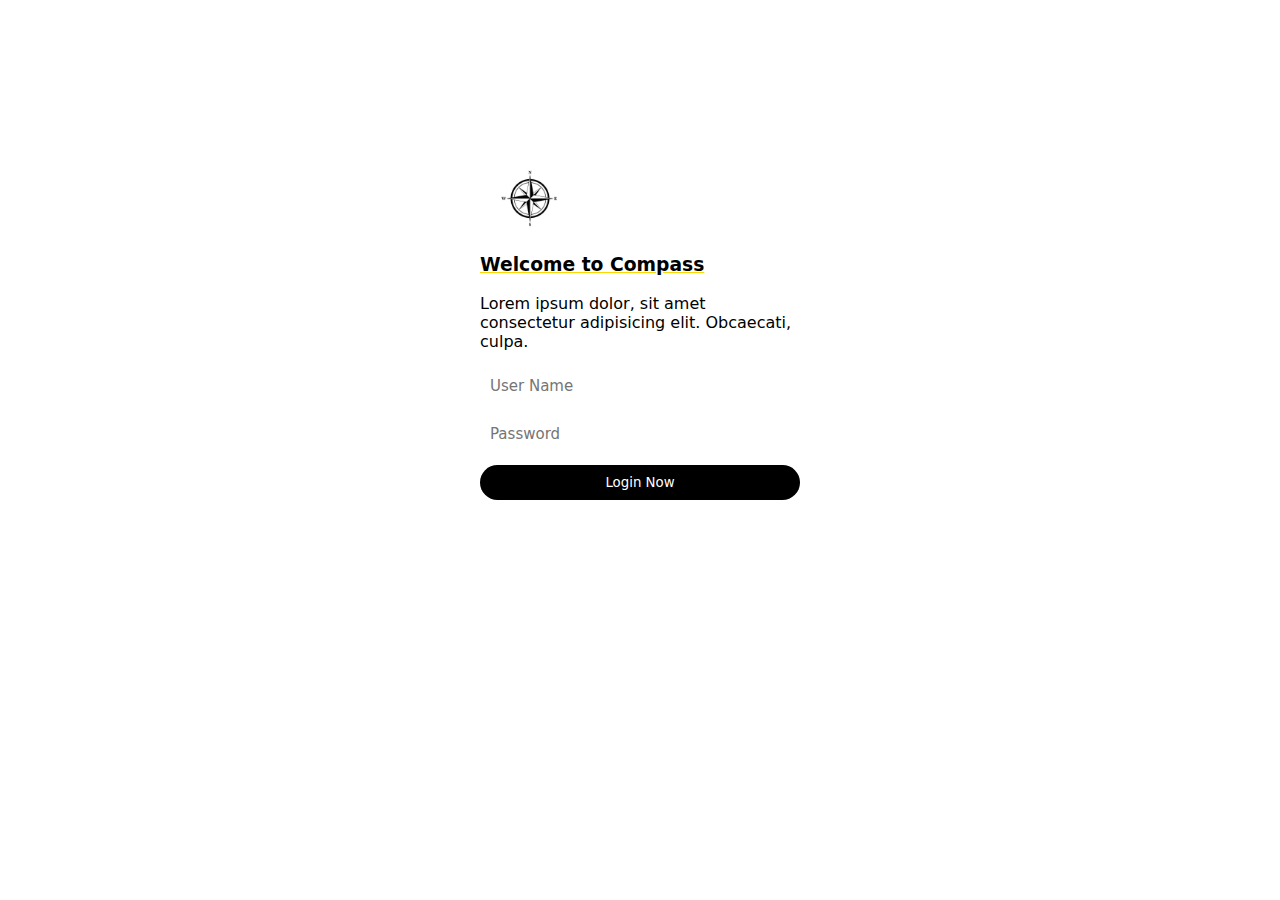
<file: Assigment-5/index.html>
<!DOCTYPE html>
<html lang="en">
<head>
    <meta charset="UTF-8">
    <meta name="viewport" content="width=device-width, initial-scale=1.0">
    <title>CSS Day-1</title>
    <link rel="stylesheet" href="style.css">
</head>
<body>
    <div class="card">
        <img src="./logo.jpg" width="100px" alt="" >
        <h3>Welcome to Compass</h3>
        <p>Lorem ipsum dolor, sit amet consectetur adipisicing elit. Obcaecati, culpa.</p>
        <input type="text" placeholder="User Name" class="input">
        <input type="text" placeholder="Password" class="input">
        <button type="button" class="btn">Login Now</button>
    </div>
</body>
</html>
</file>
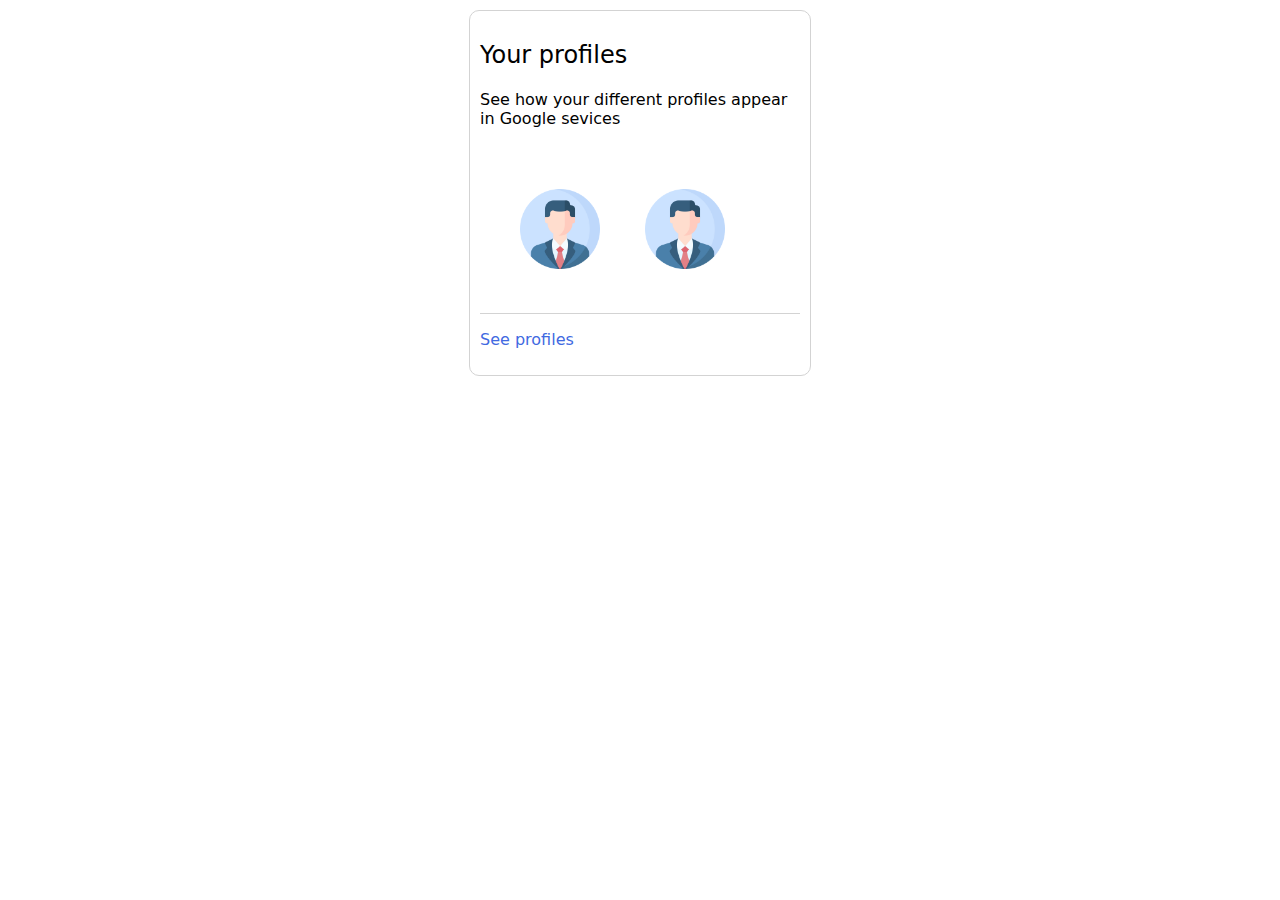
<file: Assignment - 1/index.html>
<!DOCTYPE html>
<html lang="en">
<head>
    <meta charset="UTF-8">
    <meta name="viewport" content="width=device-width, initial-scale=1.0">
    <title>Document</title>
    <link rel="stylesheet" href="style.css">
</head>
<body>
    
    <div class="container">
        <div class="box">
        <h2>Your profiles</h2>
        <h4>See how your different profiles appear in Google sevices</h4>
            <img src="./3135715.png" height="80px" alt=""class="img"> 
            <img src="./3135715.png" height="80px" alt="" class="img">
        </div>  
        <p>See profiles</p>
    </div>
    
</body>
</html>
</file>
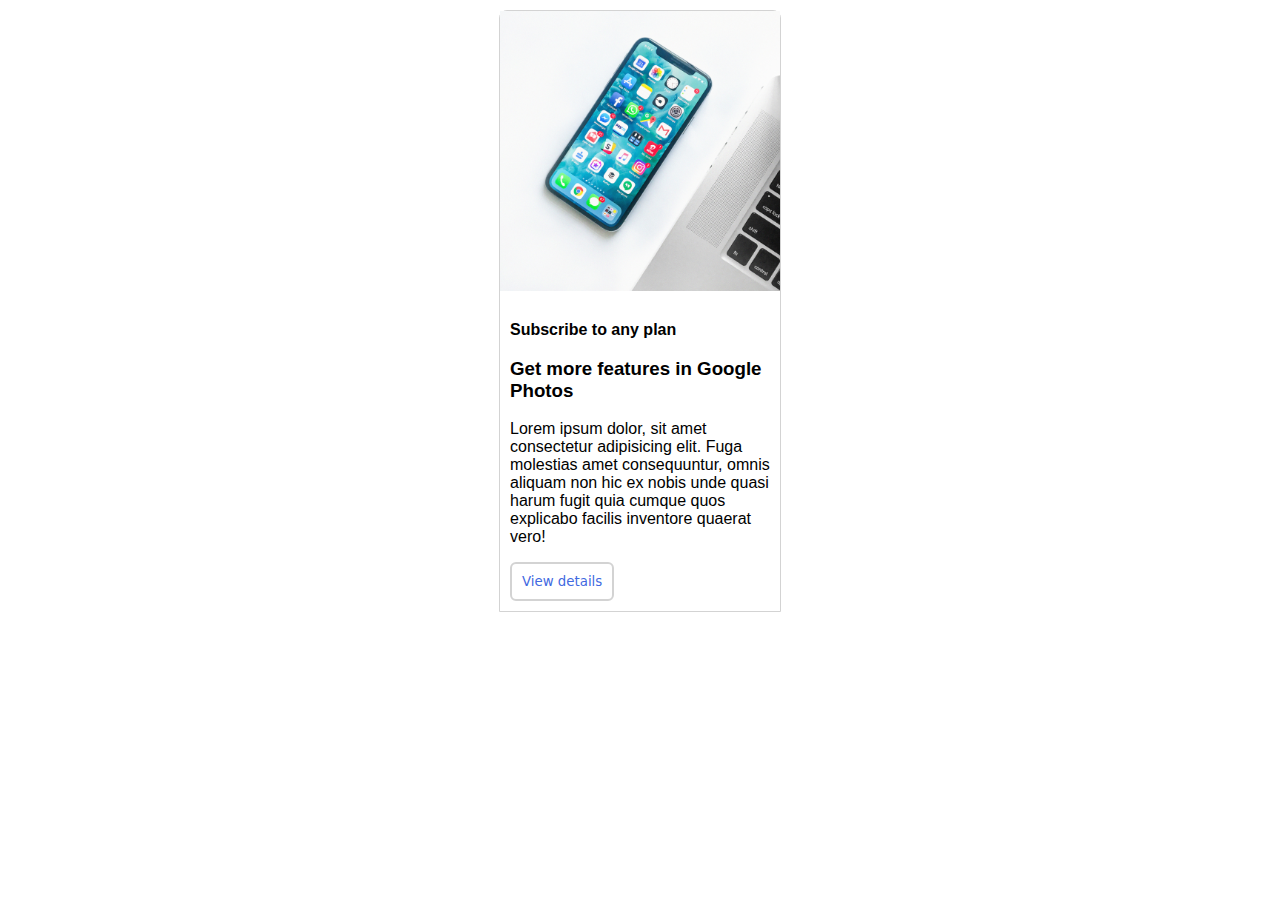
<file: Assignment - 2/index.html>
<!DOCTYPE html>
<html lang="en">
<head>
    <meta charset="UTF-8">
    <meta name="viewport" content="width=device-width, initial-scale=1.0">
    <title>Document</title>
    <link rel="stylesheet" href="style.css">
</head>
<body>
    <div class="card">
        <img src="./rahul-chakraborty-xsGxhtAsfSA-unsplash.jpg" alt="" class="img">
        <div class="body">
            <p><strong>Subscribe to any plan</strong></p>
            <h3>Get more features in Google Photos </h3>
            <p>Lorem ipsum dolor, sit amet consectetur adipisicing elit. Fuga molestias amet consequuntur, omnis aliquam non hic ex nobis unde quasi harum fugit quia cumque quos explicabo facilis inventore quaerat vero!</p>
            <button class="btn">View details</button>

        </div>

    </div>
    
</body>
</html>
</file>
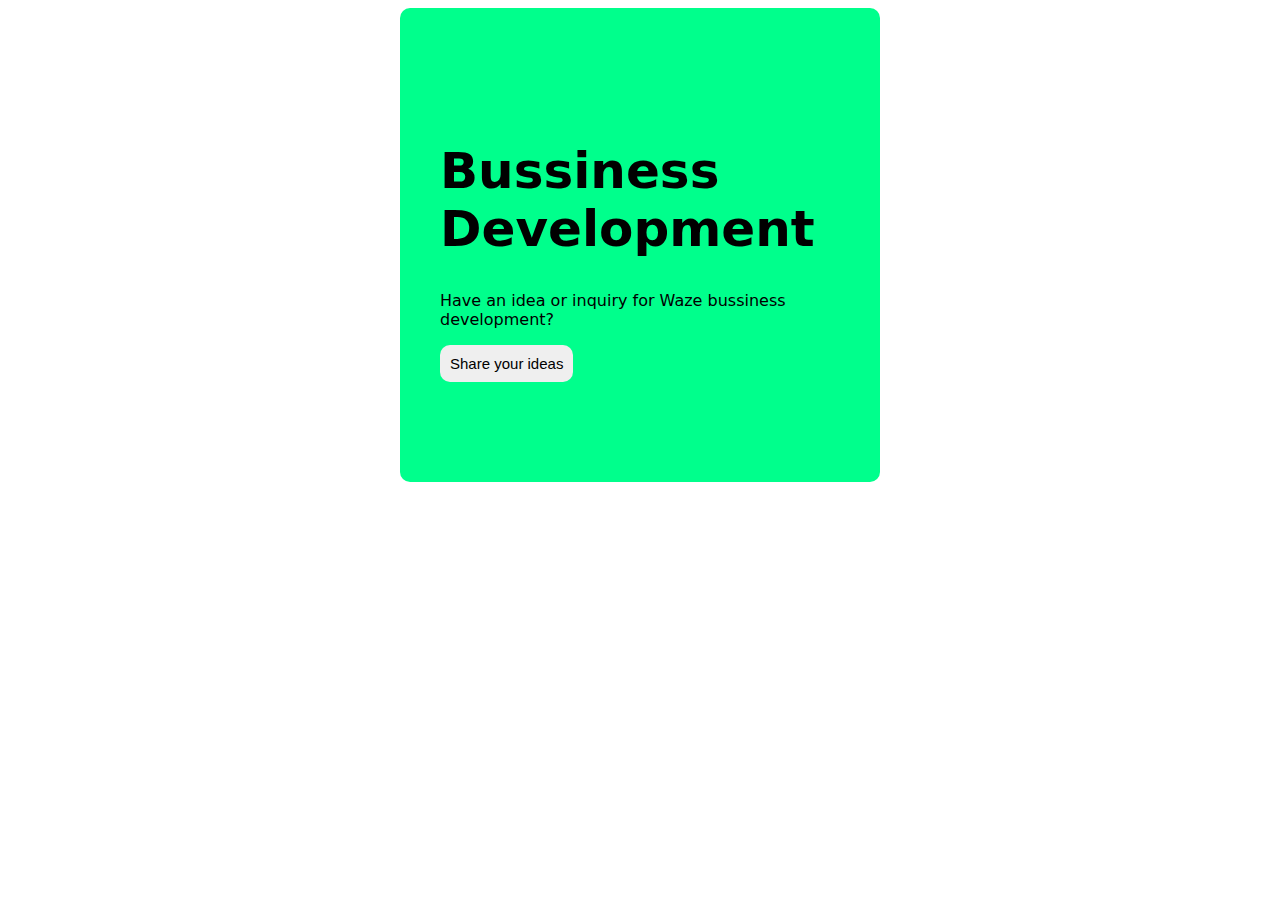
<file: Assignment - 4/index.html>
<!DOCTYPE html>
<html lang="en">
<head>
    <meta charset="UTF-8">
    <meta name="viewport" content="width=device-width, initial-scale=1.0">
    <title>Assignment</title>
    <link rel="stylesheet" href="style.css">
</head>
<body>
    <div class="container">
        <h1>Bussiness <br>Development</h1>           
        <p>Have an idea or inquiry for Waze bussiness development?</p>
        <button type="button" class="btn">Share your ideas</button>
    </div>
    
</body>
</html>
</file>
<file: Assigment-5/style.css>
.card{
    width: 320px;
    margin: 150px auto;
    padding: 15px;
    font-family: system-ui, -apple-system, BlinkMacSystemFont, 'Segoe UI', Roboto, Oxygen, Ubuntu, Cantarell, 'Open Sans', 'Helvetica Neue', sans-serif;
    border-radius: 5px;
}
h3{
    text-decoration: underline gold;
}

.input{
    width: 100%;
    margin-bottom: 10px;
    font-size: 15px;
    padding: 10px;
    font-family: system-ui, -apple-system, BlinkMacSystemFont, 'Segoe UI', Roboto, Oxygen, Ubuntu, Cantarell, 'Open Sans', 'Helvetica Neue', sans-serif;
    border-radius: 5px;
    border: none;
    box-sizing: border-box;
    
}
.btn{
    border: none;
    background-color: black;
    color: white;
    padding: 10px;
    margin: 2px auto;
    border-radius: 25px;
    font-family: system-ui, -apple-system, BlinkMacSystemFont, 'Segoe UI', Roboto, Oxygen, Ubuntu, Cantarell, 'Open Sans', 'Helvetica Neue', sans-serif;
    width: 100%;
    justify-content: center;
}
</file>
<file: Assignment - 1/style.css>
.container{
    width: 320px;
    border: 1px solid lightgray;
    padding: 10px;
    margin: 10px auto;
    border-radius: 10px;
    font-family: system-ui, -apple-system, BlinkMacSystemFont, 'Segoe UI', Roboto, Oxygen, Ubuntu, Cantarell, 'Open Sans', 'Helvetica Neue', sans-serif;
}.img{
    margin-left: 40px;
    margin-top: 40px;
    margin-bottom: 40px;
}
h2{
    font-weight: 400;
}
h4{
    font-weight: 300;
}
.box{
    border-bottom: 1px solid lightgray;
}

p{
    color: royalblue;
}
</file>
<file: Assignment - 2/style.css>
.card{
    width: 280px;
    border: 1px solid lightgray ;
    border-top-right-radius: 8px;
    border-top-left-radius: 8px;
    margin: 10px auto;
}
.img{
    width: 100%
}
.body{
    padding: 10px;
    font-family:sans-serif;
}
.btn{
    background-color: white;
    border: none;
    color: royalblue;
    border: 2px solid lightgrey;
    padding: 10px;
    font-family: system-ui, -apple-system, BlinkMacSystemFont, 'Segoe UI', Roboto, Oxygen, Ubuntu, Cantarell, 'Open Sans', 'Helvetica Neue', sans-serif;
    border-radius: 6px;
}
</file>
<file: Assignment - 4/style.css>
.container{
    width: 400px;
    background-color: rgb(0, 255, 140);
    font-family: system-ui, -apple-system, BlinkMacSystemFont, 'Segoe UI', Roboto, Oxygen, Ubuntu, Cantarell, 'Open Sans', 'Helvetica Neue', sans-serif;
    padding: 100px 40px;
    margin: 5px auto ;
    border-radius: 10px;
}
h1{
    font-size: 50px;
}
.btn{
    border: none;
    padding: 10px;
    font-size: 15px;
    border-radius: 10px;
}
</file>
